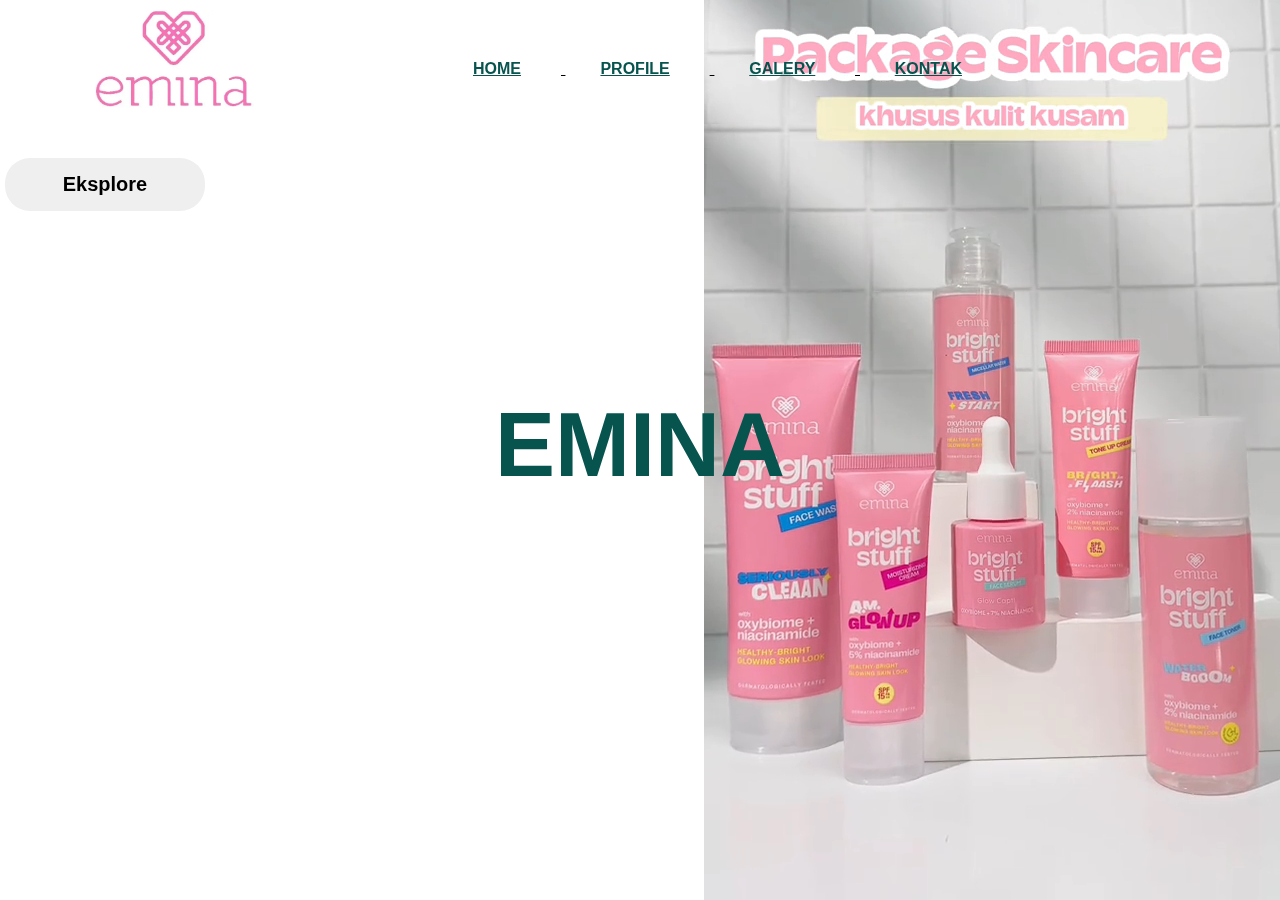
<file: index.html>
<!DOCTYPE html>
<html lang="en">
<head>
    <meta charset="UTF-8">
    <title>DESIGN FASHION</title>
    <link rel="stylesheet" href="style.css">
</head>
<body>
    <div class="banner">
        <video autoplay loop muted plays-inline>
        <source src="video/emina.mp4" type="video/mp4">
        </video>
        <div class="navbar">
            <img class="logo" src="logonama emina.webp">
            <ul>
                <li><a href="index.html"><u>HOME</a></li>
                <li><a href="profile.html"><u>PROFILE</a></li>
                <li><a href="Galery.html"><u>GALERY</a></li>
                <li><a href="Kontak.html"><u>KONTAK</a></li>
            </ul>
        </div>
    <div class="content">
          <h1>EMINA</h1>
          </div>
            <button type="button">Eksplore</button>
        </div>
    </div>
</div>
    
</body>
</html>
</file>
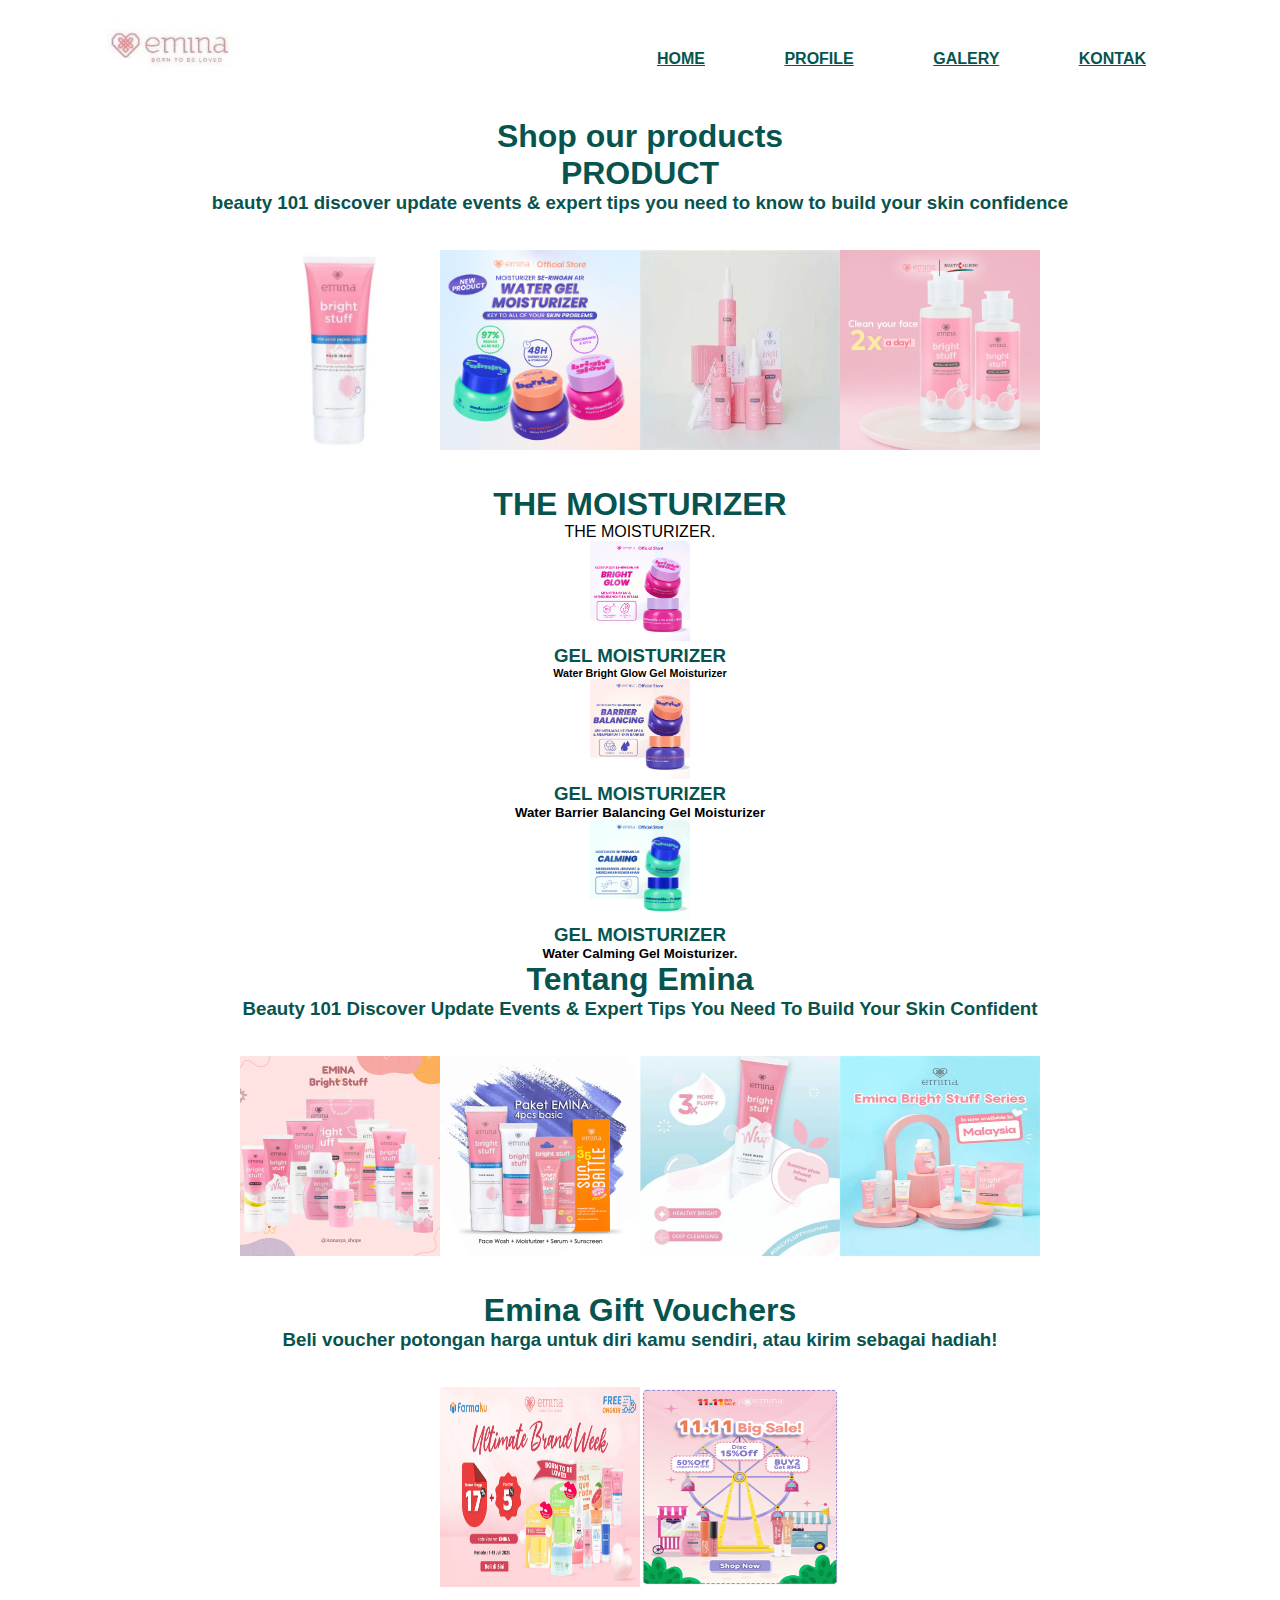
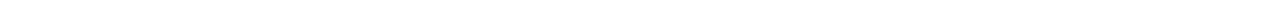
<file: Galery.html>
<!DOCTYPE html>
<html lang="en">
<head>
    <meta charset="UTF-8">
    <title>DESIGN FASHION</title>
    <link rel="stylesheet"href="style.css">
</head>
<body>
     <div class="navbar">
        <img class="logo"src="emina logo1.jpg">
        <ul>
            <li><a href="index.html"><u>Home</u></a></li>
            <li><a href="profil.html"><u>profile</u></a></li>
            <li class="active"><a href="Galery.html"><u>Galery</u></a></li>
            <li><a href="kontak.html"><u>kontak</u></a></li>
        </ul>
     </div>

<h1><center>Shop our products</center>
</h1><center><h1>PRODUCT</h1>
            <h3>beauty 101
    discover update events & expert tips you need to know to build your skin confidence</h3></center>
    <div class="hero">
    </div><br><br>
    <div style="display:flex; justify-content:center;">
        <img src="face wash emina.webp"width="200px"height="200px">
        <img src="moist water gel.jpg"width="200px"height="200px">
        <img src="serum emina.webp"width="200px"height="200px">
        <img src="micellar water.jpg"width="200px"height="200px">
    </div><br><br>
    <h1><center>THE MOISTURIZER</center></h1>
    <p><center>THE MOISTURIZER.</center></P>
    <center>
    <div class="container">
    <div class="boox">
        <div class="kanan">
    <div class="col-4">
        <h4><img src="emina gel3.jpg" height="100" width="100"><a href="index.html"></a></h4>
        <h3>GEL MOISTURIZER</h3>
        <h6>Water Bright Glow Gel Moisturizer</h6>
    </div>
    <div class="col-4">
    <h4><img src="emina gel1.jpg" height="100" width="100"><a href="index.html"></a></h4>
    <h3>GEL MOISTURIZER</h3>
    <h5>Water Barrier Balancing Gel Moisturizer</h5>
    </div>
    <div class="col-4">
    <h4><img src="emina gel2.jpg" height="100" width="100"><a href="index.html"></a></h4>
    <h3>GEL MOISTURIZER</h3>
    <h5>Water Calming Gel Moisturizer.</h5>
    </div>

    <center><h1>Tentang Emina</h1>
             <h3>Beauty 101
    Discover Update Events & Expert Tips You Need To Build Your Skin Confident</h3></center>
    <div class="hero">
    </div><br><br>
    <div style="display:flex; justify-content: center;">
        <img src="tentng emina1.jpg" width="200px" height="200px">
        <img src="tentng emina2.jpg" width="200px" height="200px">
        <img src="tentng emina3.webp" width="200px" height="200px">
        <img src="tentng emina4.webp" width="200px" height="200px">
    </div><br><br>
    <center><h1>Emina Gift Vouchers</h1>
             <h3>Beli voucher potongan harga untuk diri kamu sendiri, atau kirim sebagai hadiah!</h3></center>
    <div class="hero">
        </div><br><br>
        <div style="display:flex; justify-content: center;">
            <img src="voucher1.jpg" width="200px" height="200px">
            <img src="voucher2.jpg" width="200px" height="200px">
        </div><br><br>

    
</body>
</html>
</file>
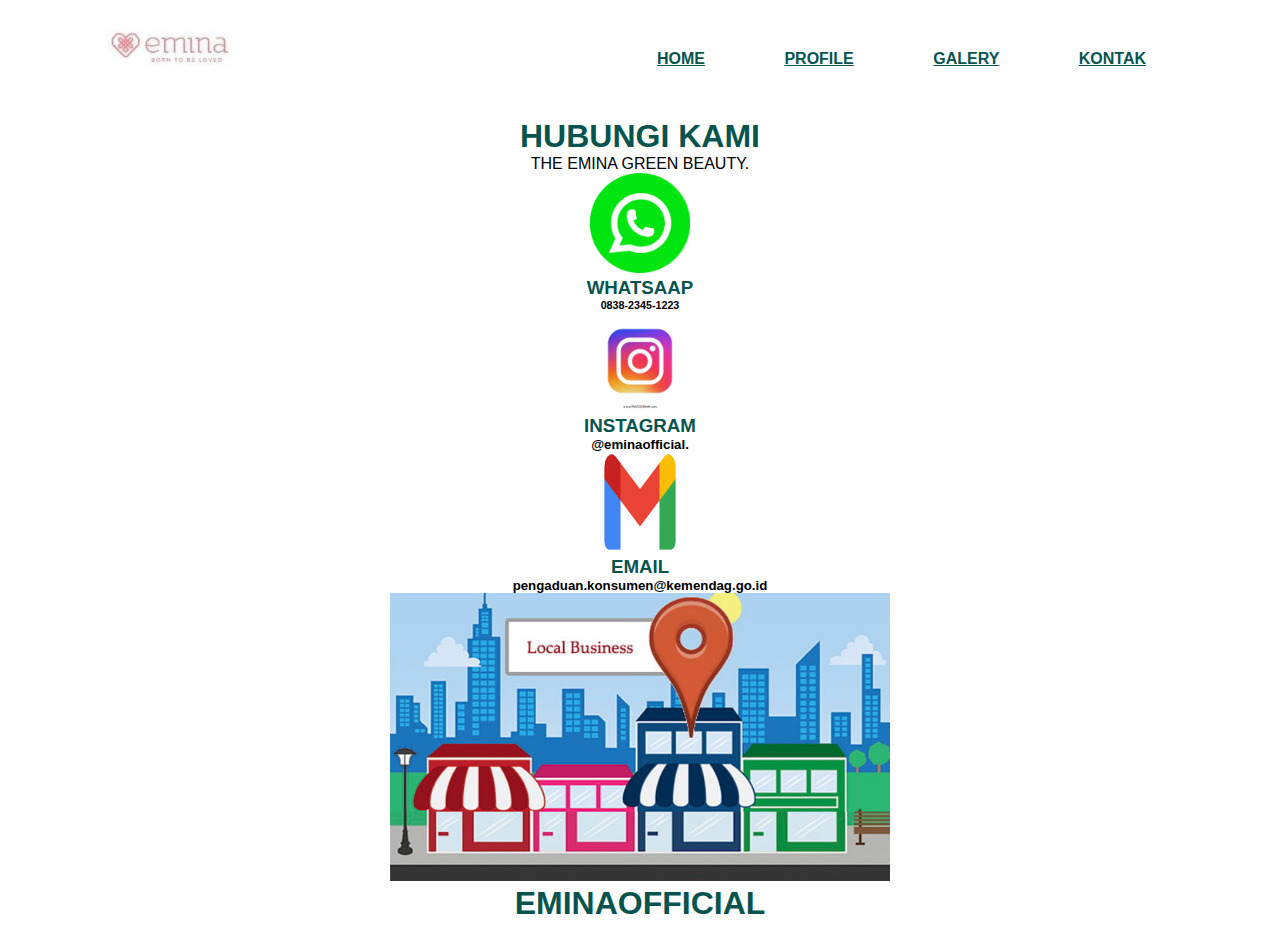
<file: kontak.html>
<!DOCTYPE html>
<html lang="en">
<head>
    <meta charset="UTF-8">
    <title>DESIGN FASHION</title>
    <link rel="stylesheet"href="style.css">
</head>
<body>
     <div class="navbar">
        <img class="logo"src="emina logo1.jpg">
        <ul>
            <li><a href="index.html"><u>Home</u></a></li>
            <li><a href="profil.html"><u>profile</u></a></li>
            <li class="active"><a href="Galery.html"><u>Galery</u></a></li>
            <li><a href="kontak.html"><u>kontak</u></a></li>
        </ul>
     </div>
     <h1><center>HUBUNGI KAMI</center></h1>
     <p><center>THE EMINA GREEN BEAUTY.</center></p>
     <center>
        <div class="container">
            <div class="box">
            <div class="kanan">
            <div class="col-4">
            <h4><img src="whatsapp.webp" height="100" width="100"><a href="index.html"></a></h4>
            <h3>WHATSAAP</h3>
            <h6>0838-2345-1223</h6>
            </div>
            <div class="col-4">
                <h4><img src="instagram.webp" height="100" width="100"><a href="index.html"></a></h4>
                <h3>INSTAGRAM</h3>
                <h5>@eminaofficial.</h5>
            </div>
               <div class="col-4">
                <h4><img src="Gmail.png" height="100" width="100"><a href="index.html"></a></h4>
                <h3>EMAIL</h3>
                <h5> pengaduan.konsumen@kemendag.go.id</h5>
               </div>
               </div>
            </div>
            </div>
     <center><img src="lokasi.jpg" width="500px"></center>
     <center><h1>EMINAOFFICIAL</h1></center>
     <br>
</file>
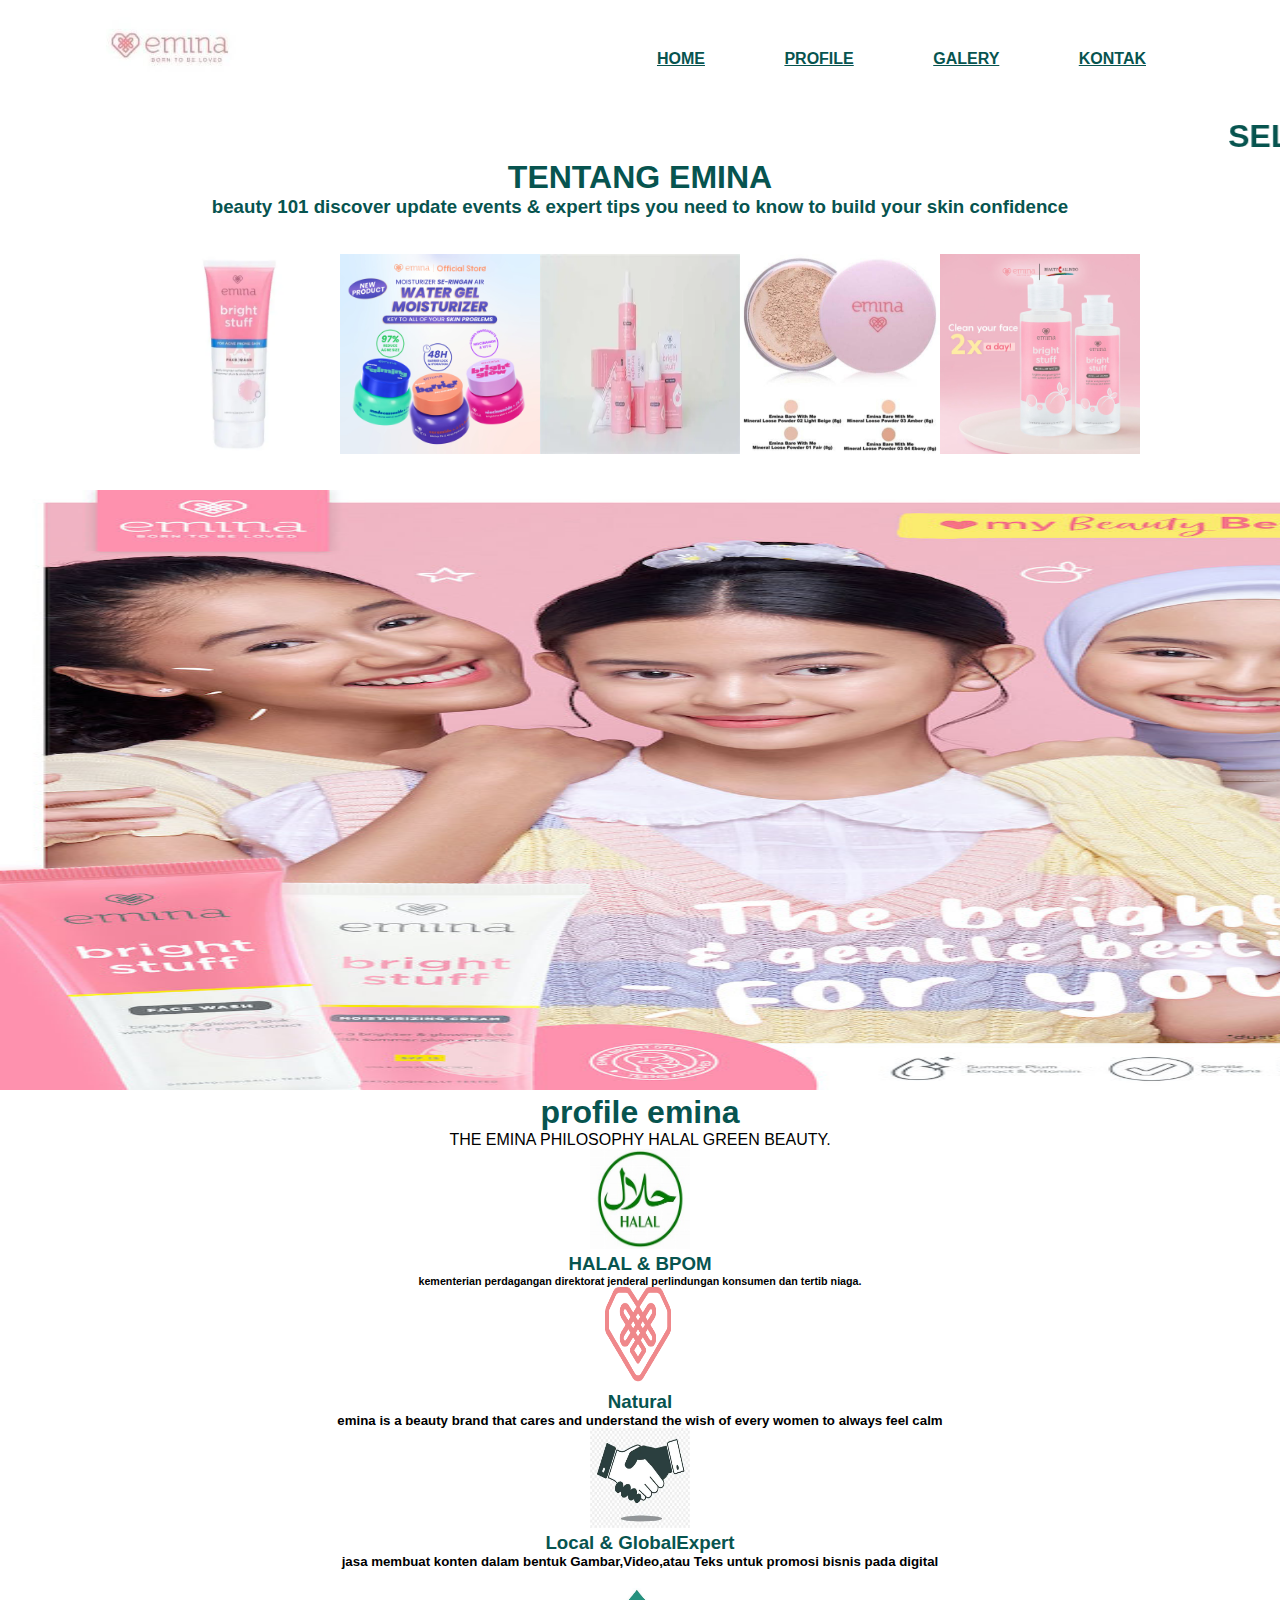
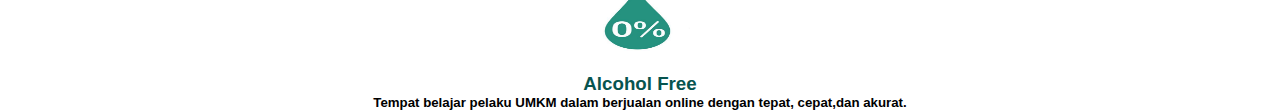
<file: profile.html>
<!DOCTYPE html>
<html lang="en">
<head>
    <meta charset="UTF-8">
    <title>DESIGN FASHION</title>
    <link rel="stylesheet" href="style.css">
</head>
<body>
        <div class="navbar">
            <img class="logo" src="emina logo1.jpg">
            <ul>
                <li><a href="index.html"><u>HOME</u></a></li>
                <li class="active"><a href="profil.html"><u>PROFILE</u></a></li>
                <li><a href="Galery.html"><u>GALERY</u></a></li>
                <li><a href="Kontak.html"><u>KONTAK</u></a></li>
            </ul>
            </div>
            <marquee><h1>SELAMAT DATANG DI PERUSAHAAN KAMI</h1></marquee>
            <center><h1>TENTANG EMINA</h1>
            <h3>beauty 101 
            discover update events & expert tips you need to know to build your skin confidence</h3></center>
        <div class="hero">
        </div><br><br>
        <div style="display:flex; justify-content:center;">
            <img src="face wash emina.webp" width="200px" height="200px">
            <img src="moist water gel.jpg" width="200px" height="200px">
            <img src="serum emina.webp" width="200px" height="200px">
            <img src="bedak emina.jpg" width="200px" height="200px">
            <img src="micellar water.jpg" width="200px" height="200px">
        </div><br><br>
        <div class="banner">
                    <img src="gambar emina.jpg" width="1500px" height="600px">
                    <br>
        <h1><center>profile emina</center></h1>
        <p><center>THE EMINA PHILOSOPHY HALAL GREEN BEAUTY.</center></p>
        <center>
        <div class="container">
            <div class="box">
              <div class="kanan">
            <div class="col-4">
                <h4><img src="logo halal.jpg" height="100" width="100"><a href="index.html"></a></h4>
                <h3>HALAL & BPOM</h3>
                <h6>kementerian perdagangan direktorat jenderal perlindungan konsumen dan tertib niaga.</h6>
        </div>
        <div class="col-4">
            <h4><img src="natural emina.png" height="100" width="100"><a href="index.html"></a></h4>
            <h3>Natural </h3>
            <h5>emina is a beauty brand that cares and understand the wish of every women to always feel calm</h5>
        </div>
        <div class="col-4">
            <h4><img src="local dan globalexpert.webp" height="100" width="100"><a href="index.html"></a></h4>
            <h3>Local & GlobalExpert</h3>
            <h5> jasa membuat konten dalam bentuk Gambar,Video,atau Teks untuk promosi bisnis pada digital</h5>
        </div>
        <div class="col-4">
            <h4><img src="alco.jpg"  height="100" width="100"><a href="index.html"></a></h4>
            <h3>Alcohol Free</h3>
            <h5>Tempat belajar pelaku UMKM dalam berjualan online dengan tepat, cepat,dan akurat.</h5>
        </div>
        </div>
        </div>
    </u>
</a>
</li>
</div>
</header>
</body>
</html>
</file>
<file: style.css>
*{
          margin:0;
          padding: 0;
          font-family: sans-serif;
          box-sizing: border-box;
}
.banner{
         width: 100%;
         height: 100vh;
         background-image:        linear-gradient(#a85c32(0,0,0,0,40),#a85c32(0,0,0,0,40));
         background-position: center;
        backhround-size: center;
}
.navbar{
      width: 90%;
      padding: 30px;
      margin: auto;
      display: flex;
      align-items: center;
      justify-content: space-between;
 }
.logo{
       width:160px;
       margin-top: -20px;
       cursor: pointer;
}
.navbar ul li{
       list-style: none;
      display: inline-block;
       margin:20px;
}
.navbar ul li a{
      text-decoration: none;
      text-transform: uppercase;
      color: #07544f;
      font-weight: 600;
      padding: 15px;
      margin-right: 5px;
}
li a:hover{
     background:#07544f;
     transition: 0.5s;
}
.navbar a:hover{
    color: #a85c32;
    background: #07544f;
}
.content{
    width: 100%;
    position: absolute;
    color: #07544f;
    top:45%;
    transform: translateY(-50%);
   text-align: center;
}
.content h1{
    margin-top: 80px;
    font-size: 90px;
    font-weight: 800;
}
button{
    width: 200px;
    padding: 15px;
    margin: 20px 5px;
   text-align: center;
   border-radius: 25px;
   color: black;
   border: 2px;
   font-size: 20px;
   cursor: pointer;
   font-weight: 600;
}
button:hover{
    background:#268740 (0,155, 226);
   transition: 0.5s;
}
button:hover{
   color: #4d2f0e;
}
.banner video{
    position: absolute;
    right: 0;
    bottom: 0;
    z-index: -1;
}
@media(min-aspect-ratio: 16/9){
    .banner video{
           width: 100%;
           height: auto;
    }

}
h3{
     color: #07544f;
}
h1{
color: #07544f;
}
</file>
